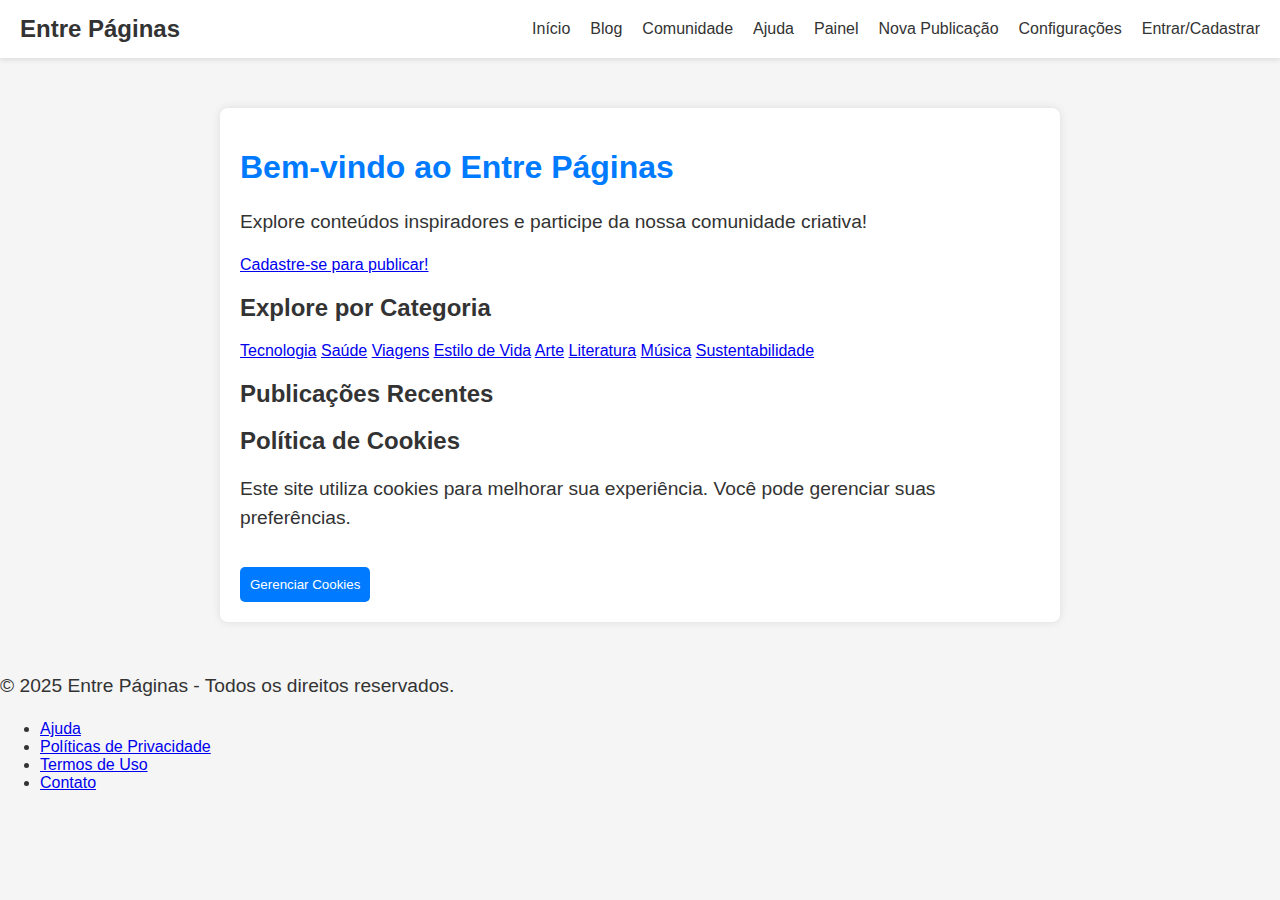
<file: index.html>
<!DOCTYPE html>
<html lang="pt-br">
<head>
    <meta charset="UTF-8">
    <meta name="viewport" content="width=device-width, initial-scale=1.0">
    <title>Entre Páginas - Blog e Comunidade Criativa</title>
    <link rel="stylesheet" href="style.css">
    <script src="script.js" defer></script>
</head>
<body>

    <header>
        <nav class="navbar">
            <div class="logo">Entre Páginas</div>
            <ul class="nav-links" id="navLinks">
                <li><a href="index.html">Início</a></li>
                <li><a href="blog.html">Blog</a></li>
                <li><a href="comunidade.html">Comunidade</a></li>
                <li><a href="ajuda.html">Ajuda</a></li>
                <li class="logged-in-only"><a href="painel-usuario.html">Painel</a></li>
                <li class="logged-in-only"><a href="nova-publicacao.html">Nova Publicação</a></li>
                <li class="logged-in-only"><a href="configuracoes.html">Configurações</a></li>
                <li><a href="login.html" id="authLink">Entrar/Cadastrar</a></li>
            </ul>
            <div class="menu-toggle" id="menuToggle">&#9776;</div>
        </nav>
    </header>

    <main>
        <section class="hero">
            <h1>Bem-vindo ao Entre Páginas</h1>
            <p>Explore conteúdos inspiradores e participe da nossa comunidade criativa!</p>
            <a href="cadastro.html" class="cta-button">Cadastre-se para publicar!</a>
        </section>

        <section class="categories">
            <h2>Explore por Categoria</h2>
            <div class="category-grid">
                <a href="#" class="category-item">Tecnologia</a>
                <a href="#" class="category-item">Saúde</a>
                <a href="#" class="category-item">Viagens</a>
                <a href="#" class="category-item">Estilo de Vida</a>
                <a href="#" class="category-item">Arte</a>
                <a href="#" class="category-item">Literatura</a>
                <a href="#" class="category-item">Música</a>
                <a href="#" class="category-item">Sustentabilidade</a>
            </div>
        </section>

        <section class="recent-posts">
            <h2>Publicações Recentes</h2>
            <ul id="recentPostsList">
                </ul>
        </section>

        <section class="cookie-policy">
            <h2>Política de Cookies</h2>
            <p>Este site utiliza cookies para melhorar sua experiência. Você pode gerenciar suas preferências.</p>
            <button onclick="window.location.href='configuracoes.html#cookies'">Gerenciar Cookies</button>
        </section>
    </main>

    <footer>
        <div class="footer-content">
            <p>&copy; 2025 Entre Páginas - Todos os direitos reservados.</p>
            <ul class="footer-links">
                <li><a href="ajuda.html">Ajuda</a></li>
                <li><a href="#">Políticas de Privacidade</a></li>
                <li><a href="#">Termos de Uso</a></li>
                <li><a href="#">Contato</a></li>
            </ul>
        </div>
    </footer>

</body>
</html>
</file>
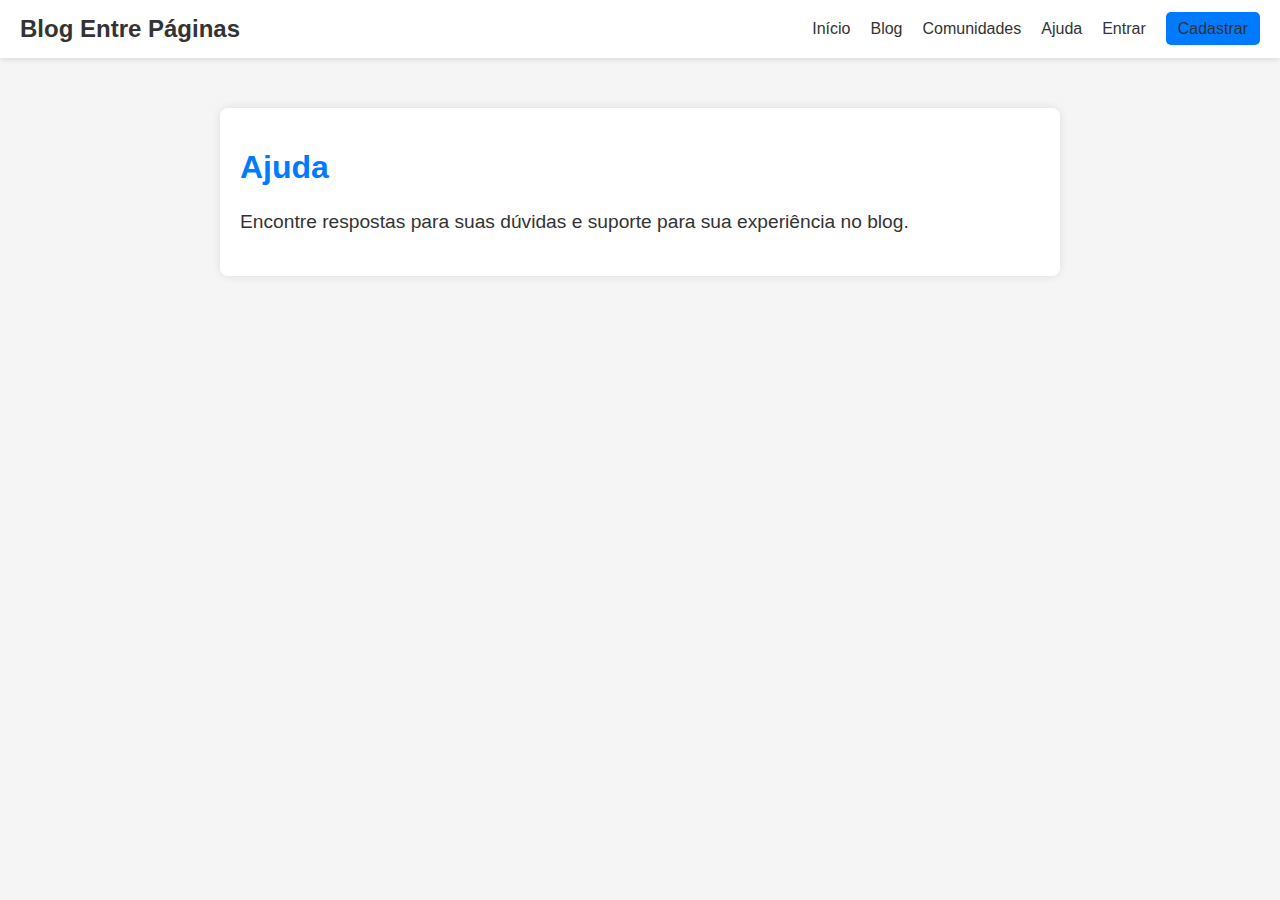
<file: ajuda.html>
<!DOCTYPE html>
<html lang="pt-br">
<head>
    <meta charset="UTF-8">
    <meta name="viewport" content="width=device-width, initial-scale=1.0">
    <title>Ajuda - Blog Entre Páginas</title>
    <link rel="stylesheet" href="style.css">
</head>
<body>
    <header>
        <nav class="navbar">
            <div class="logo">Blog Entre Páginas</div>
            <ul class="nav-links">
                <li><a href="index.html">Início</a></li>
                <li><a href="blog.html">Blog</a></li>
                <li><a href="comunidades.html">Comunidades</a></li>
                <li><a href="ajuda.html">Ajuda</a></li>
                <li><a href="login.html">Entrar</a></li>
                <li><a href="cadastro.html" class="cadastro-btn">Cadastrar</a></li>
            </ul>
        </nav>
    </header>
    <main>
        <h1>Ajuda</h1>
        <p>Encontre respostas para suas dúvidas e suporte para sua experiência no blog.</p>
    </main>
</body>
</html>
</file>
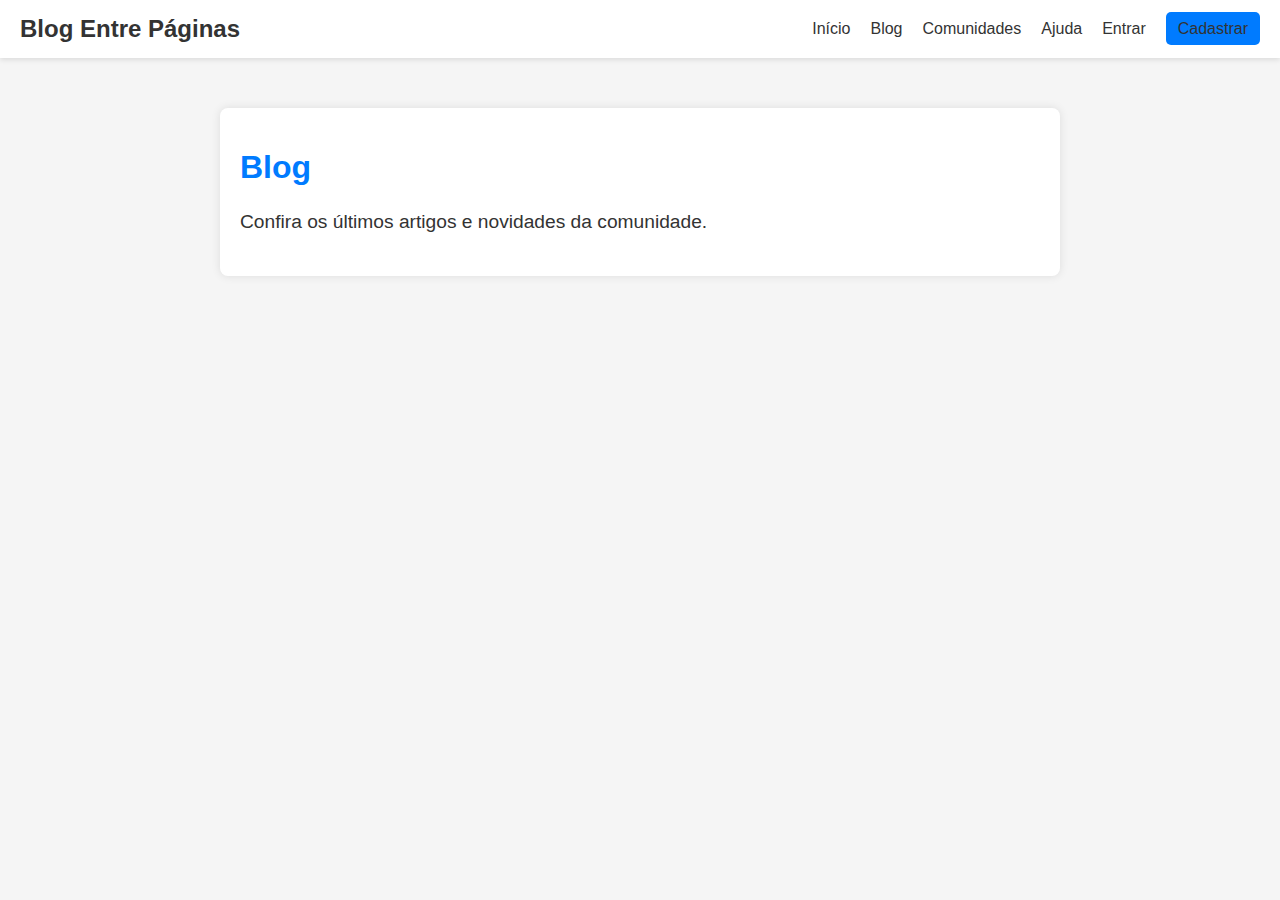
<file: blog.html>
<!DOCTYPE html>
<html lang="pt-br">
<head>
    <meta charset="UTF-8">
    <meta name="viewport" content="width=device-width, initial-scale=1.0">
    <title>Blog - Blog Entre Páginas</title>
    <link rel="stylesheet" href="style.css">
</head>
<body>
    <header>
        <nav class="navbar">
            <div class="logo">Blog Entre Páginas</div>
            <ul class="nav-links">
                <li><a href="index.html">Início</a></li>
                <li><a href="blog.html">Blog</a></li>
                <li><a href="comunidades.html">Comunidades</a></li>
                <li><a href="ajuda.html">Ajuda</a></li>
                <li><a href="login.html">Entrar</a></li>
                <li><a href="cadastro.html" class="cadastro-btn">Cadastrar</a></li>
            </ul>
        </nav>
    </header>
    <main>
        <h1>Blog</h1>
        <p>Confira os últimos artigos e novidades da comunidade.</p>
    </main>
</body>
</html>
</file>
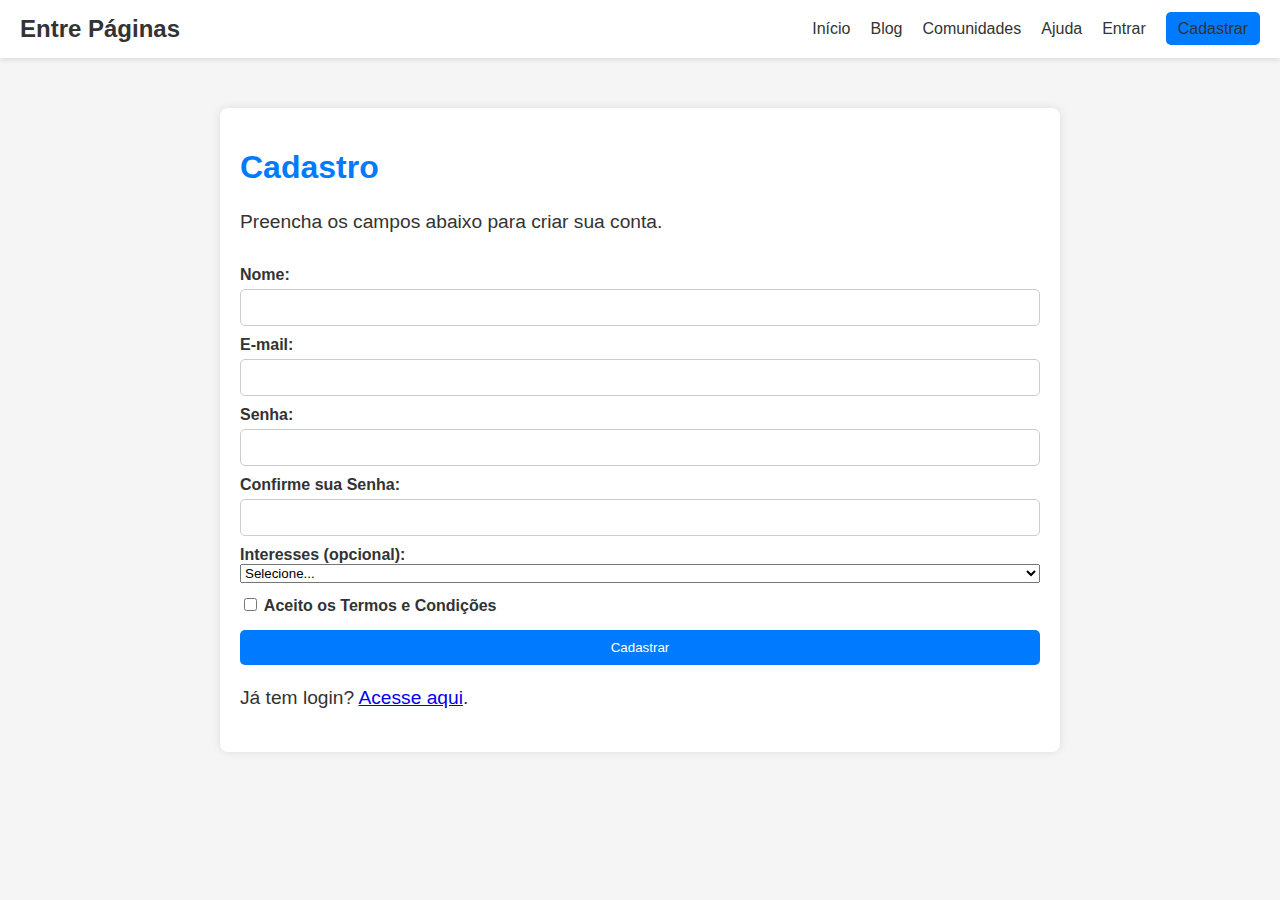
<file: cadastro.html>
<!DOCTYPE html>
<html lang="pt-br">
<head>
    <meta charset="UTF-8">
    <meta name="viewport" content="width=device-width, initial-scale=1.0">
    <title>Cadastro - Entre Páginas</title>
    <link rel="stylesheet" href="style.css">
    <script src="script.js"></script>
</head>
<body>
    <header>
        <nav class="navbar">
            <div class="logo">Entre Páginas</div>
            <ul class="nav-links">
                <li><a href="index.html">Início</a></li>
                <li><a href="blog.html">Blog</a></li>
                <li><a href="comunidades.html">Comunidades</a></li>
                <li><a href="ajuda.html">Ajuda</a></li>
                <li><a href="login.html">Entrar</a></li>
                <li><a href="cadastro.html" class="cadastro-btn">Cadastrar</a></li>
            </ul>
        </nav>
    </header>
    <main>
        <h1>Cadastro</h1>
        <p>Preencha os campos abaixo para criar sua conta.</p>
        <form onsubmit="event.preventDefault(); acionarCadastro();">
            <label for="nome">Nome:</label>
            <input type="text" id="nome" name="nome" required>
            
            <label for="email">E-mail:</label>
            <input type="email" id="email" name="email" required>
            
            <label for="senha">Senha:</label>
            <input type="password" id="senha" name="senha" required>
            
            <label for="confirmaSenha">Confirme sua Senha:</label>
            <input type="password" id="confirmaSenha" name="confirmaSenha" required>
            
            <label for="interesses">Interesses (opcional):</label>
            <select id="interesses" name="interesses">
                <option value="">Selecione...</option>
                <option value="tecnologia">Tecnologia</option>
                <option value="arte">Arte</option>
                <option value="viagens">Viagens</option>
                <option value="saude">Saúde</option>
                <option value="outros">Outros</option>
            </select>
            
            <label for="termos">
                <input type="checkbox" id="termos" name="termos" required>
                Aceito os Termos e Condições
            </label>
            
            <button type="submit">Cadastrar</button>
        </form>
        
        <p>Já tem login? <a href="login.html">Acesse aqui</a>.</p>
    </main>

    
</body>
</html>
</file>
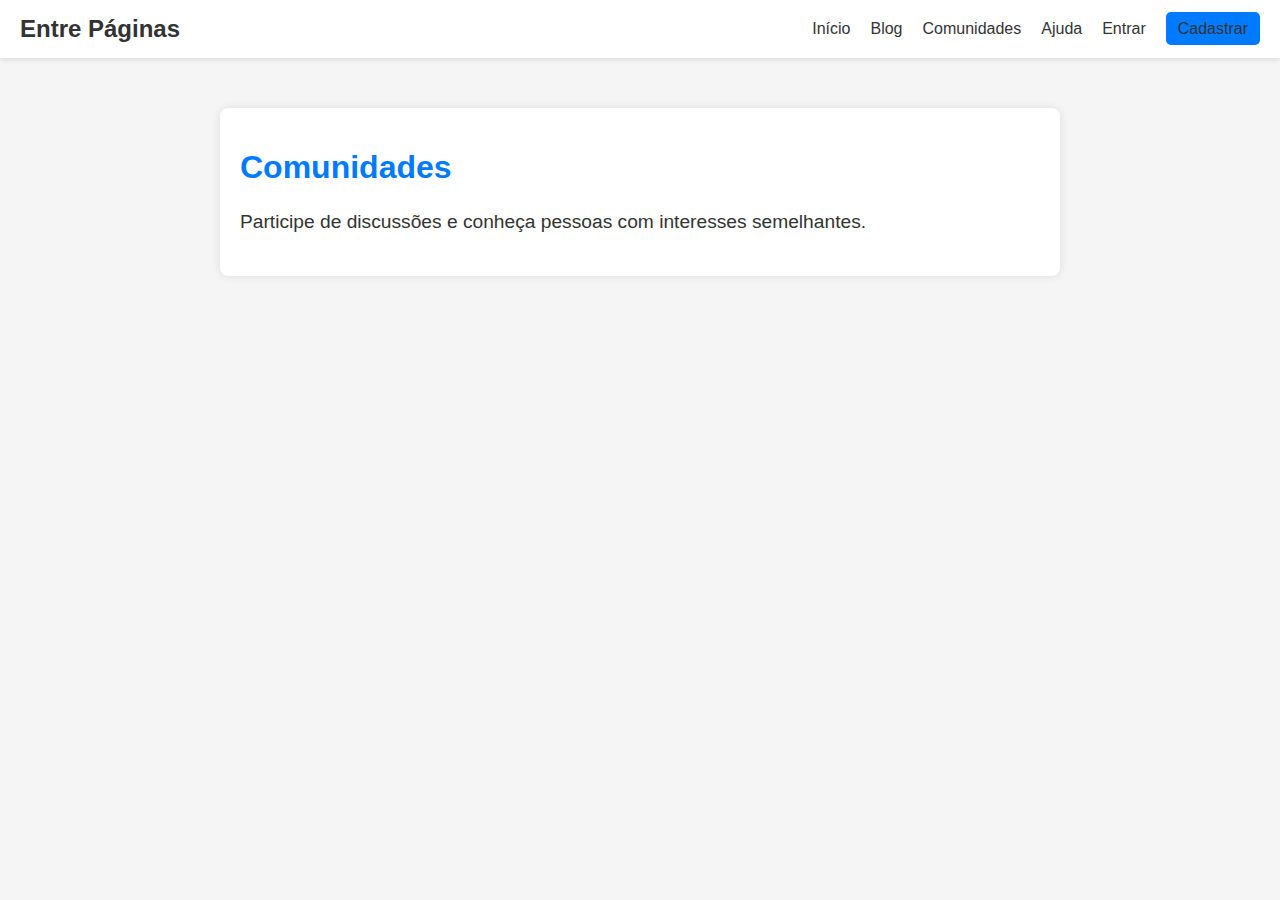
<file: comunidade.html>
<!DOCTYPE html>
<html lang="pt-br">
<head>
    <meta charset="UTF-8">
    <meta name="viewport" content="width=device-width, initial-scale=1.0">
    <title>Comunidades - Entre Páginas</title>
    <link rel="stylesheet" href="style.css">
</head>
<body>
    <header>
        <nav class="navbar">
            <div class="logo">Entre Páginas</div>
            <ul class="nav-links">
                <li><a href="index.html">Início</a></li>
                <li><a href="blog.html">Blog</a></li>
                <li><a href="comunidades.html">Comunidades</a></li>
                <li><a href="ajuda.html">Ajuda</a></li>
                <li><a href="login.html">Entrar</a></li>
                <li><a href="cadastro.html" class="cadastro-btn">Cadastrar</a></li>
            </ul>
        </nav>
    </header>
    <main>
        <h1>Comunidades</h1>
        <p>Participe de discussões e conheça pessoas com interesses semelhantes.</p>
    </main>
</body>
</html>
</file>
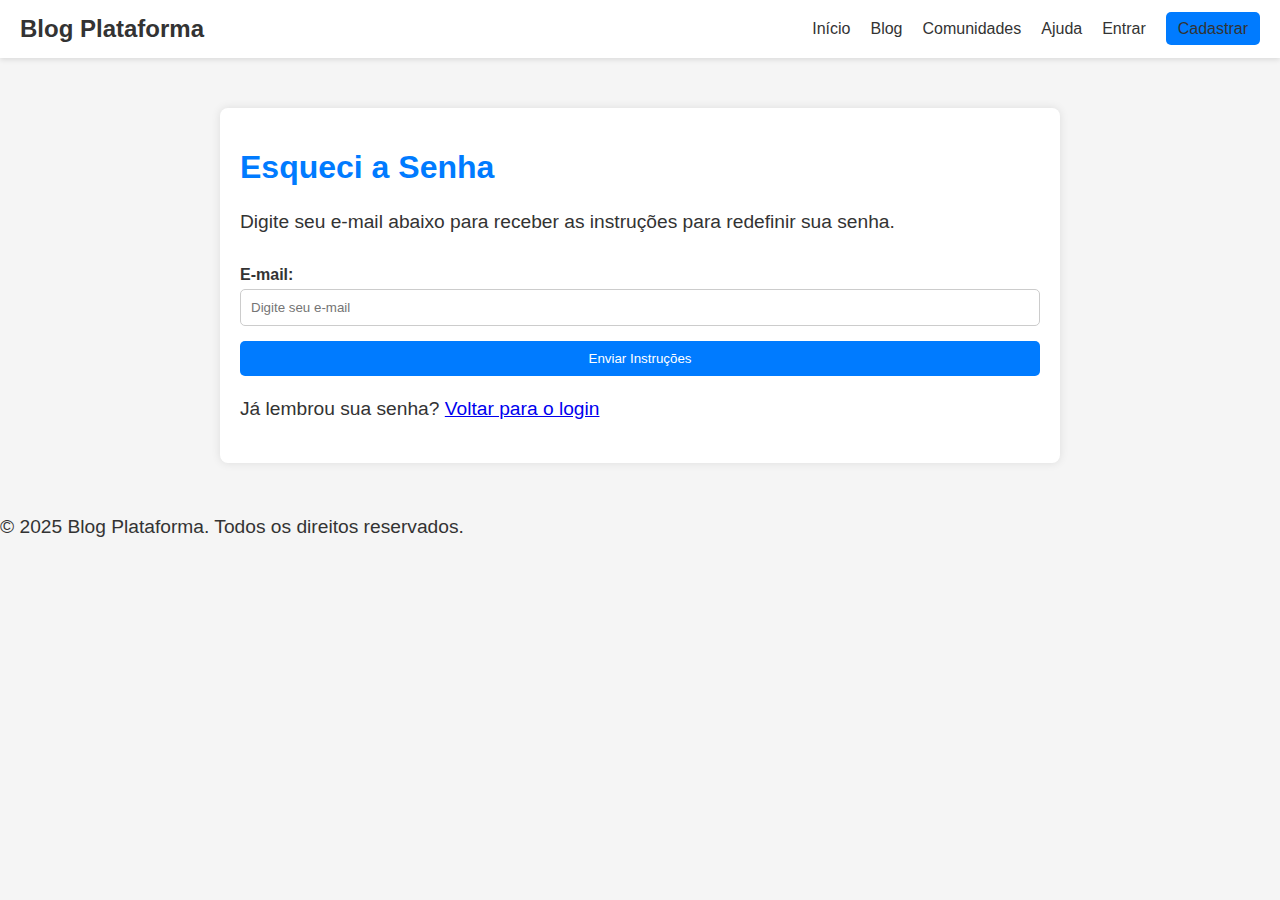
<file: esqueci-a-senha.html>
<!DOCTYPE html>
<html lang="pt-br">
<head>
    <meta charset="UTF-8">
    <meta name="viewport" content="width=device-width, initial-scale=1.0">
    <link rel="stylesheet" href="style.css">
    <title>Esqueci a Senha - Blog Plataforma</title>
    <script src="script.js"></script>
</head>
<body>
    <header>
        <nav class="navbar">
            <div class="logo">Blog Plataforma</div>
            <ul class="nav-links">
                <li><a href="index.html">Início</a></li>
                <li><a href="blog.html">Blog</a></li>
                <li><a href="comunidades.html">Comunidades</a></li>
                <li><a href="ajuda.html">Ajuda</a></li>
                <li><a href="login.html">Entrar</a></li>
                <li><a href="cadastro.html" class="cadastro-btn">Cadastrar</a></li>
            </ul>
        </nav>
    </header>

    <main>
        <h1>Esqueci a Senha</h1>
        <p>Digite seu e-mail abaixo para receber as instruções para redefinir sua senha.</p>
        
        <form onsubmit="event.preventDefault(); acionarRecuperacao();">
            <label for="email">E-mail:</label>
            <input type="email" id="email" name="email" placeholder="Digite seu e-mail" required>
            <button type="submit">Enviar Instruções</button>
        </form>

        <p>Já lembrou sua senha? <a href="login.html">Voltar para o login</a></p>
    </main>

    <footer>
        <p>&copy; 2025 Blog Plataforma. Todos os direitos reservados.</p>
    </footer>

</body>
</html>
</file>
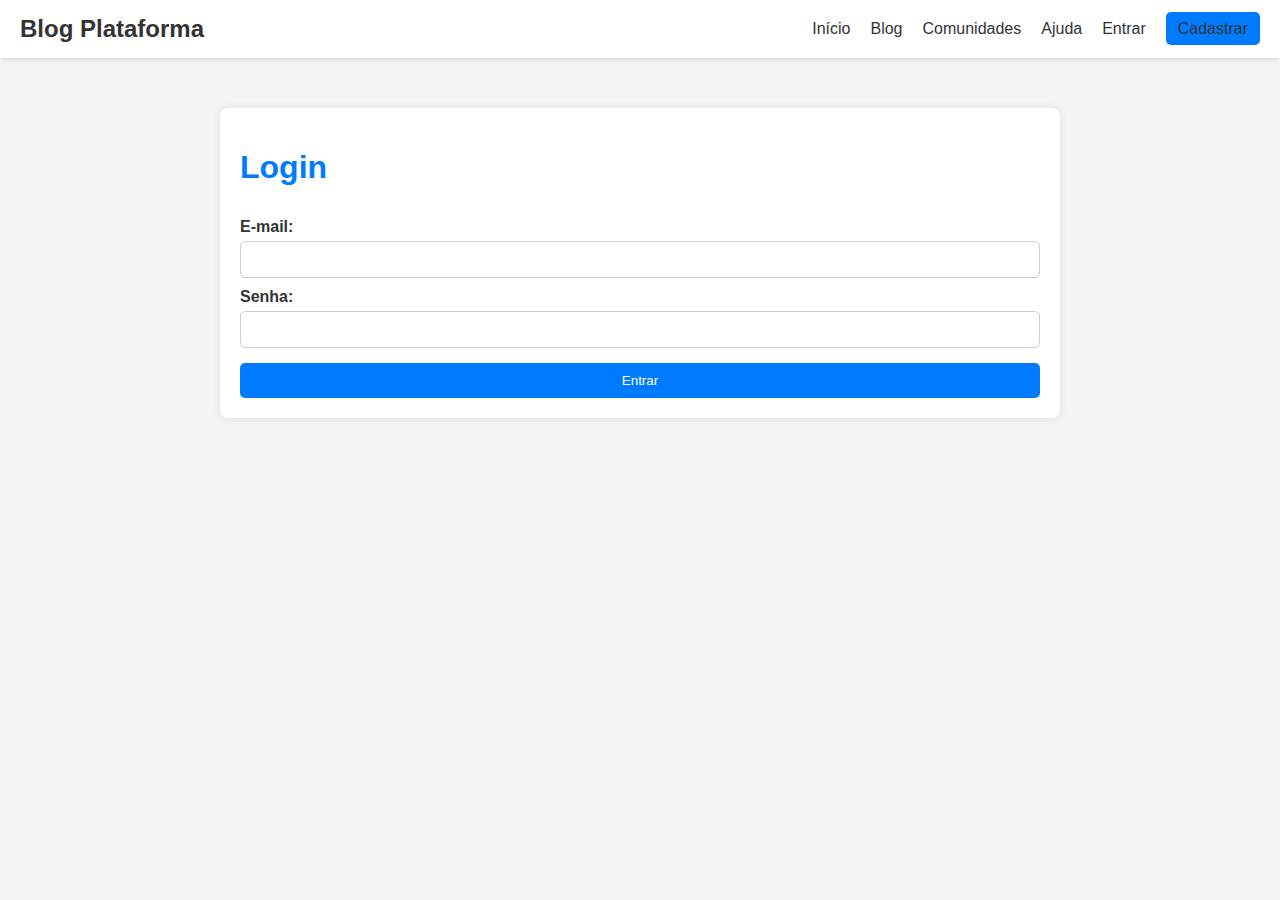
<file: login.html>
<!DOCTYPE html>
<html lang="pt-br">
<head>
    <meta charset="UTF-8">
    <meta name="viewport" content="width=device-width, initial-scale=1.0">
    <title>Login - Blog Plataforma</title>
    <link rel="stylesheet" href="style.css">
    <script src="script.js"></script>
</head>
<body>
    <header>
        <nav class="navbar">
            <div class="logo">Blog Plataforma</div>
            <ul class="nav-links">
                <li><a href="index.html">Início</a></li>
                <li><a href="blog.html">Blog</a></li>
                <li><a href="comunidades.html">Comunidades</a></li>
                <li><a href="ajuda.html">Ajuda</a></li>
                <li><a href="login.html">Entrar</a></li>
                <li><a href="cadastro.html" class="cadastro-btn">Cadastrar</a></li>
            </ul>
        </nav>
    </header>
    <main>
        <h1>Login</h1>
        <form onsubmit="event.preventDefault(); acionarBotao();">
            <label for="email">E-mail:</label>
            <input type="email" id="email" name="email" required>
            <label for="password">Senha:</label>
            <input type="password" id="password" name="password" required>
            <button type="submit">Entrar</button>
        </form>
    </main>
</body>
</html>
</file>
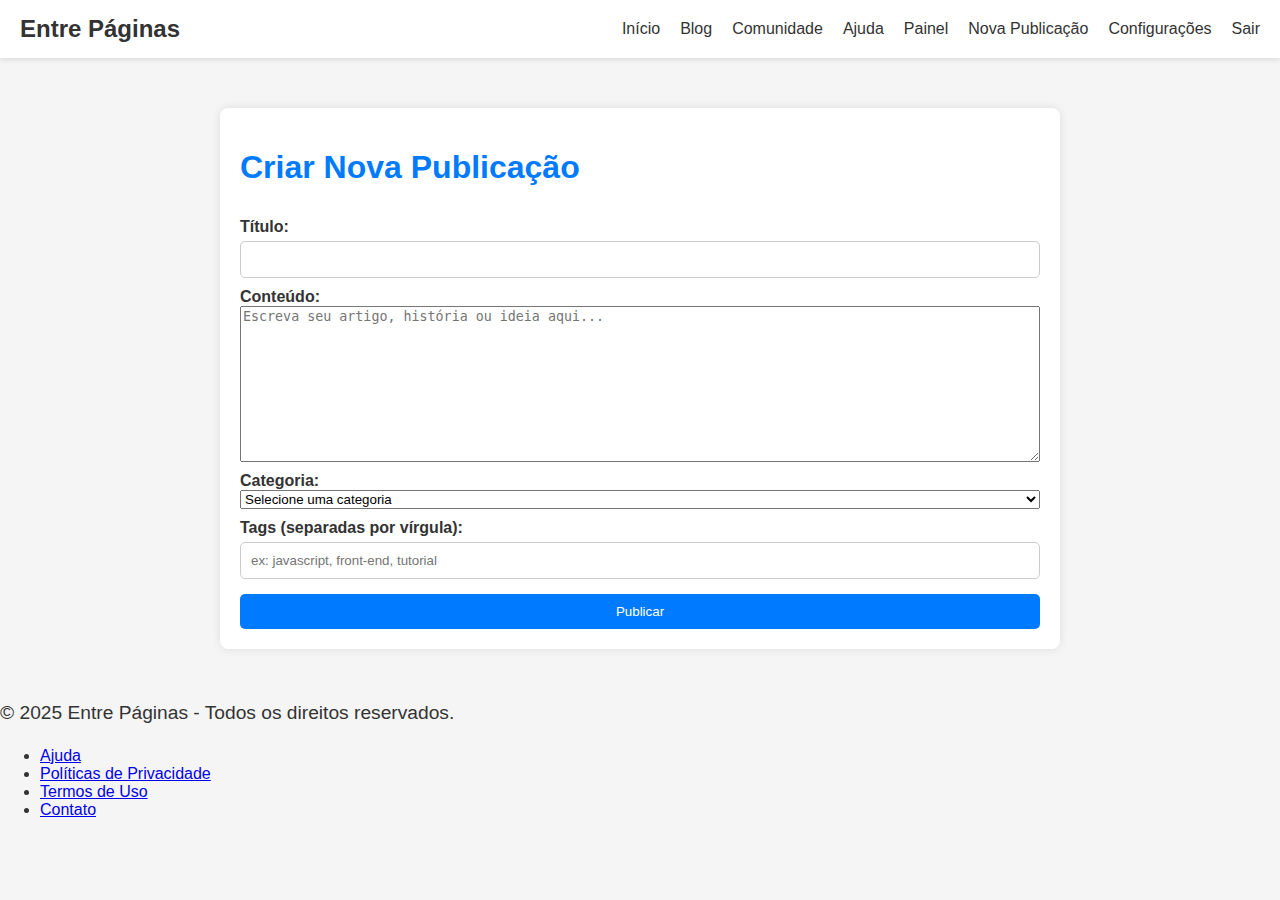
<file: nova-publicacao.html>
<!DOCTYPE html>
<html lang="pt-br">
<head>
    <meta charset="UTF-8">
    <meta name="viewport" content="width=device-width, initial-scale=1.0">
    <title>Nova Publicação - Entre Páginas</title>
    <link rel="stylesheet" href="style.css">
    <script>protegerPagina();</script>
    <script src="script.js" defer></script>
</head>
<body>

    <header>
        <nav class="navbar">
            <div class="logo">Entre Páginas</div>
            <ul class="nav-links" id="navLinks">
                <li><a href="index.html">Início</a></li>
                <li><a href="blog.html">Blog</a></li>
                <li><a href="comunidade.html">Comunidade</a></li>
                <li><a href="ajuda.html">Ajuda</a></li>
                <li class="logged-in-only"><a href="painel-usuario.html">Painel</a></li>
                <li class="logged-in-only"><a href="nova-publicacao.html">Nova Publicação</a></li>
                <li class="logged-in-only"><a href="configuracoes.html">Configurações</a></li>
                <li><a href="login.html" id="authLink">Sair</a></li>
            </ul>
            <div class="menu-toggle" id="menuToggle">&#9776;</div>
        </nav>
    </header>

    <main>
        <h1>Criar Nova Publicação</h1>
        <form id="newPostForm" onsubmit="event.preventDefault(); criarPublicacao();">
            <label for="titulo">Título:</label>
            <input type="text" id="titulo" required>

            <label for="conteudo">Conteúdo:</label>
            <textarea id="conteudo" rows="10" required placeholder="Escreva seu artigo, história ou ideia aqui..."></textarea>

            <label for="categoria">Categoria:</label>
            <select id="categoria">
                <option value="">Selecione uma categoria</option>
                <option value="tecnologia">Tecnologia</option>
                <option value="saude">Saúde</option>
                <option value="viagens">Viagens</option>
                <option value="estilo-de-vida">Estilo de Vida</option>
                <option value="arte">Arte</option>
                <option value="literatura">Literatura</option>
                <option value="musica">Música</option>
                <option value="sustentabilidade">Sustentabilidade</option>
                <option value="outros">Outros</option>
            </select>

            <label for="tags">Tags (separadas por vírgula):</label>
            <input type="text" id="tags" placeholder="ex: javascript, front-end, tutorial">
            
            <button type="submit">Publicar</button>
        </form>
    </main>

    <footer>
        <div class="footer-content">
            <p>&copy; 2025 Entre Páginas - Todos os direitos reservados.</p>
            <ul class="footer-links">
                <li><a href="ajuda.html">Ajuda</a></li>
                <li><a href="#">Políticas de Privacidade</a></li>
                <li><a href="#">Termos de Uso</a></li>
                <li><a href="#">Contato</a></li>
            </ul>
        </div>
    </footer>

</body>
</html>
</file>
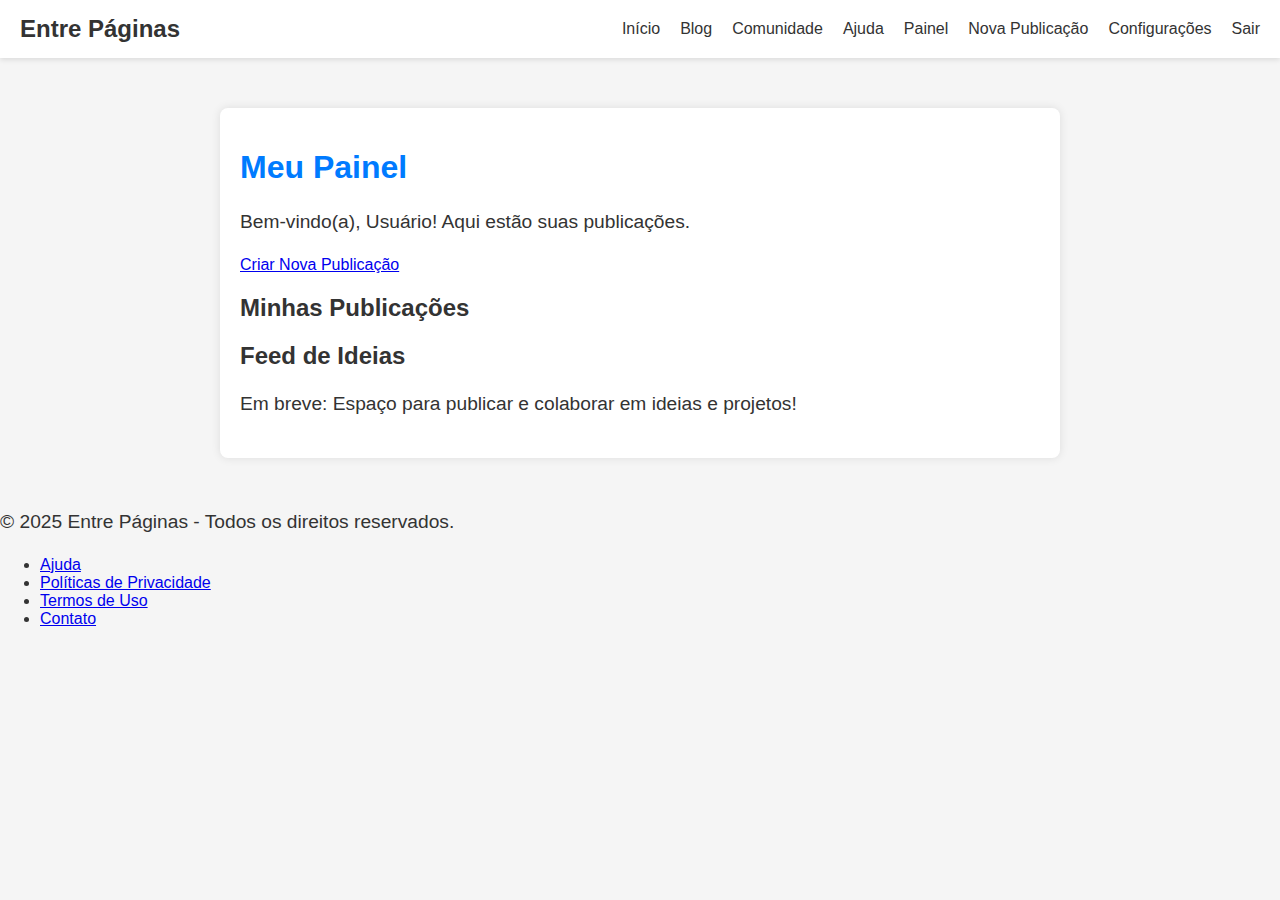
<file: painel-usuario.html>
<!DOCTYPE html>
<html lang="pt-br">
<head>
    <meta charset="UTF-8">
    <meta name="viewport" content="width=device-width, initial-scale=1.0">
    <title>Painel do Usuário - Entre Páginas</title>
    <link rel="stylesheet" href="style.css">
    <script>protegerPagina();</script>
    <script src="script.js" defer></script>
</head>
<body>

    <header>
        <nav class="navbar">
            <div class="logo">Entre Páginas</div>
            <ul class="nav-links" id="navLinks">
                <li><a href="index.html">Início</a></li>
                <li><a href="blog.html">Blog</a></li>
                <li><a href="comunidade.html">Comunidade</a></li>
                <li><a href="ajuda.html">Ajuda</a></li>
                <li class="logged-in-only"><a href="painel-usuario.html">Painel</a></li>
                <li class="logged-in-only"><a href="nova-publicacao.html">Nova Publicação</a></li>
                <li class="logged-in-only"><a href="configuracoes.html">Configurações</a></li>
                <li><a href="login.html" id="authLink">Sair</a></li>
            </ul>
            <div class="menu-toggle" id="menuToggle">&#9776;</div>
        </nav>
    </header>

    <main>
        <h1>Meu Painel</h1>
        <p>Bem-vindo(a), <span id="userName">Usuário</span>! Aqui estão suas publicações.</p>
        <a href="nova-publicacao.html" class="cta-button small-cta">Criar Nova Publicação</a>

        <section class="user-posts">
            <h2>Minhas Publicações</h2>
            <ul id="lista-publicacoes">
                </ul>
            <p id="noPostsMessage" class="info-message" style="display: none;">Você ainda não tem publicações. Que tal criar uma?</p>
        </section>

        <section class="ideas-feed">
            <h2>Feed de Ideias</h2>
            <p>Em breve: Espaço para publicar e colaborar em ideias e projetos!</p>
            </section>
    </main>

    <footer>
        <div class="footer-content">
            <p>&copy; 2025 Entre Páginas - Todos os direitos reservados.</p>
            <ul class="footer-links">
                <li><a href="ajuda.html">Ajuda</a></li>
                <li><a href="#">Políticas de Privacidade</a></li>
                <li><a href="#">Termos de Uso</a></li>
                <li><a href="#">Contato</a></li>
            </ul>
        </div>
    </footer>

</body>
</html>
</file>
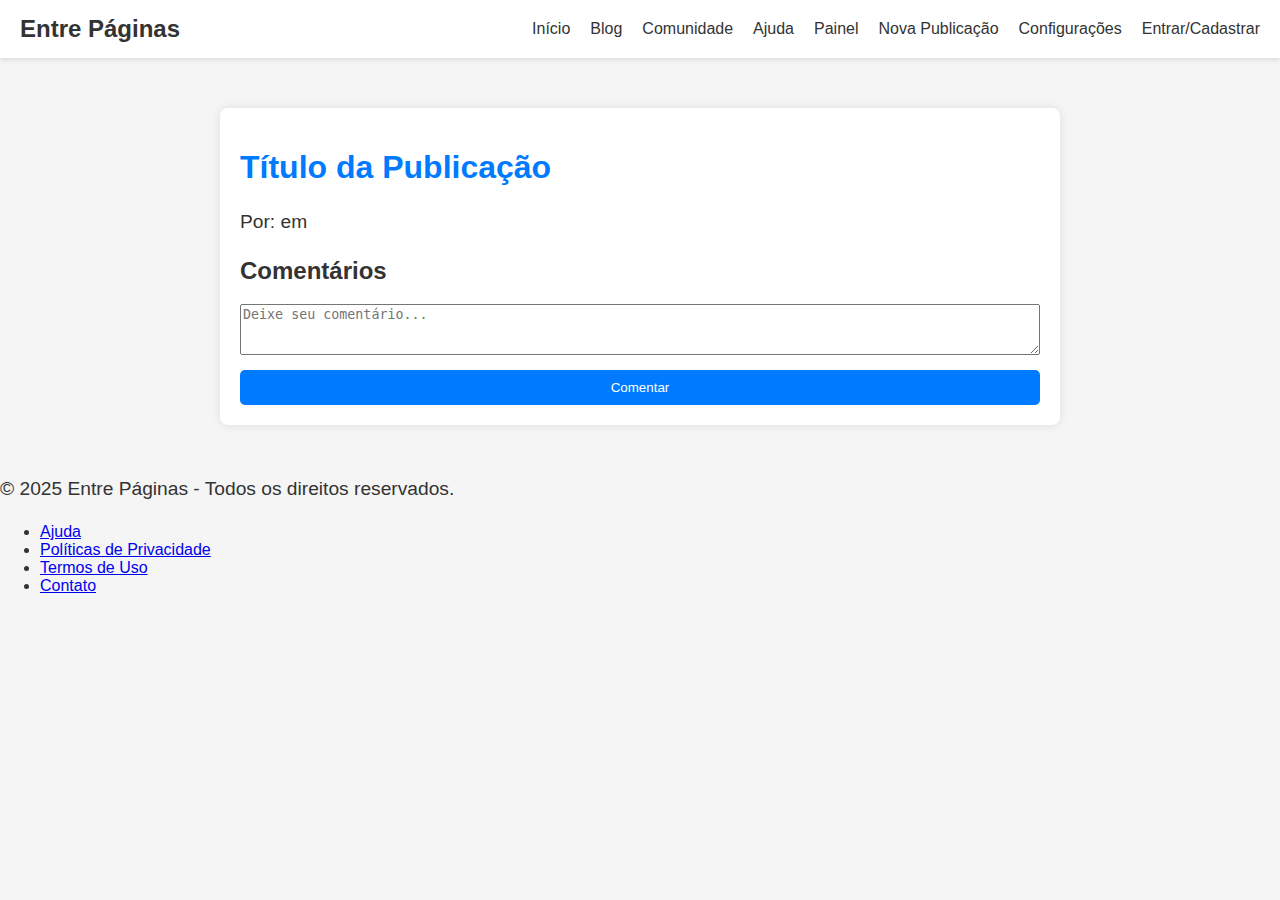
<file: publicacao.html>
<!DOCTYPE html>
<html lang="pt-br">
<head>
    <meta charset="UTF-8">
    <meta name="viewport" content="width=device-width, initial-scale=1.0">
    <title id="pageTitle">Publicação - Entre Páginas</title>
    <link rel="stylesheet" href="style.css">
    <script src="script.js" defer></script>
</head>
<body>

    <header>
        <nav class="navbar">
            <div class="logo">Entre Páginas</div>
            <ul class="nav-links" id="navLinks">
                <li><a href="index.html">Início</a></li>
                <li><a href="blog.html">Blog</a></li>
                <li><a href="comunidade.html">Comunidade</a></li>
                <li><a href="ajuda.html">Ajuda</a></li>
                <li class="logged-in-only"><a href="painel-usuario.html">Painel</a></li>
                <li class="logged-in-only"><a href="nova-publicacao.html">Nova Publicação</a></li>
                <li class="logged-in-only"><a href="configuracoes.html">Configurações</a></li>
                <li><a href="login.html" id="authLink">Entrar/Cadastrar</a></li>
            </ul>
            <div class="menu-toggle" id="menuToggle">&#9776;</div>
        </nav>
    </header>

    <main>
        <h1 id="titulo-publicacao">Título da Publicação</h1>
        <p class="post-meta">Por: <span id="autor-publicacao"></span> em <span id="data-publicacao"></span></p>
        <div id="conteudo-publicacao" class="post-content">
            </div>

        <section class="comments-section">
            <h2>Comentários</h2>
            <ul id="commentsList">
                </ul>
            <form id="commentForm">
                <textarea id="commentContent" rows="3" placeholder="Deixe seu comentário..." required></textarea>
                <button type="submit">Comentar</button>
            </form>
        </section>
    </main>

    <footer>
        <div class="footer-content">
            <p>&copy; 2025 Entre Páginas - Todos os direitos reservados.</p>
            <ul class="footer-links">
                <li><a href="ajuda.html">Ajuda</a></li>
                <li><a href="#">Políticas de Privacidade</a></li>
                <li><a href="#">Termos de Uso</a></li>
                <li><a href="#">Contato</a></li>
            </ul>
        </div>
    </footer>

</body>
</html>
</file>
<file: style.css>
body {
    margin: 0;
    font-family: Arial, sans-serif;
    background-color: #f5f5f5;
    color: #333;
}

.navbar {
    display: flex;
    justify-content: space-between;
    align-items: center;
    background-color: #fff;
    padding: 15px 20px;
    box-shadow: 0px 2px 5px rgba(0, 0, 0, 0.1);
}

.logo {
    font-size: 1.5em;
    font-weight: bold;
}

.nav-links {
    list-style: none;
    display: flex;
    gap: 20px;
    padding: 0;
    margin: 0;
}

.nav-links li {
    display: inline;
}

.nav-links a {
    text-decoration: none;
    color: #333;
    font-size: 1em;
    transition: color 0.3s;
}

.nav-links a:hover {
    color: #007BFF;
}

.cadastro-btn {
    background-color: #007BFF;
    color: white;
    padding: 8px 12px;
    border-radius: 5px;
}

.menu-toggle {
    display: none;
    font-size: 1.5em;
    cursor: pointer;
}

@media (max-width: 768px) {
    .nav-links {
        display: none;
        flex-direction: column;
        position: absolute;
        top: 60px;
        right: 20px;
        background-color: white;
        box-shadow: 0px 4px 6px rgba(0, 0, 0, 0.1);
        padding: 10px;
        border-radius: 5px;
    }
    .nav-links.active {
        display: flex;
    }
    .menu-toggle {
        display: block;
    }
}

main {
    max-width: 800px;
    margin: 50px auto;
    padding: 20px;
    background: white;
    box-shadow: 0 0 10px rgba(0, 0, 0, 0.1);
    border-radius: 8px;
}

h1 {
    font-size: 2em;
    color: #007BFF;
}

p {
    font-size: 1.2em;
    line-height: 1.5;
}

form {
    display: flex;
    flex-direction: column;
}

label {
    margin-top: 10px;
    font-weight: bold;
}

input {
    padding: 10px;
    margin-top: 5px;
    border: 1px solid #ccc;
    border-radius: 5px;
}

button {
    margin-top: 15px;
    padding: 10px;
    background-color: #007BFF;
    color: white;
    border: none;
    border-radius: 5px;
    cursor: pointer;
}

button:hover {
    background-color: #0056b3;
}

a {
    margin-top: 20px;
    font-family: Arial, sans-serif;
}
</file>
